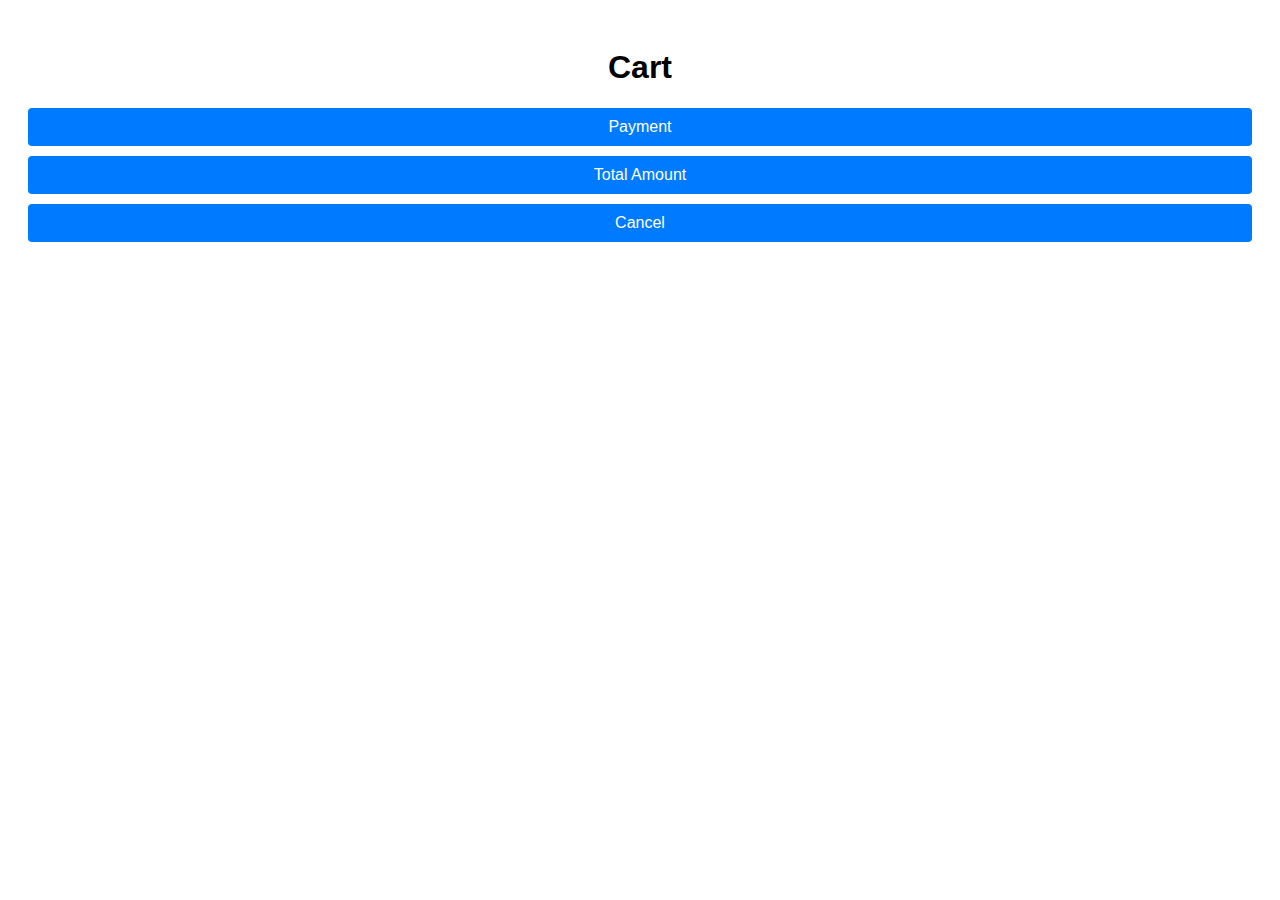
<file: user-cart.html>
<!DOCTYPE html>
<html lang="en">
<head>
    <meta charset="UTF-8">
    <meta name="viewport" content="width=device-width, initial-scale=1.0">
    <title>User Cart</title>
    <style>
        body, .btn {
            font-family: Arial, sans-serif;
        }

        .container {
            padding: 20px;
            text-align: center;
        }

        .btn {
            display: block;
            margin: 10px auto;
            padding: 10px 20px;
            text-decoration: none;
            color: white;
            background: #007BFF;
            border-radius: 4px;
        }

        .btn:hover {
            background: #0056b3;
        }
    </style>
</head>
<body>
    <div class="container">
        <h1>Cart</h1>
        <a href="#" class="btn">Payment</a>
        <a href="#" class="btn">Total Amount</a>
        <a href="#" class="btn">Cancel</a>
    </div>
</body>
</html>
</file>
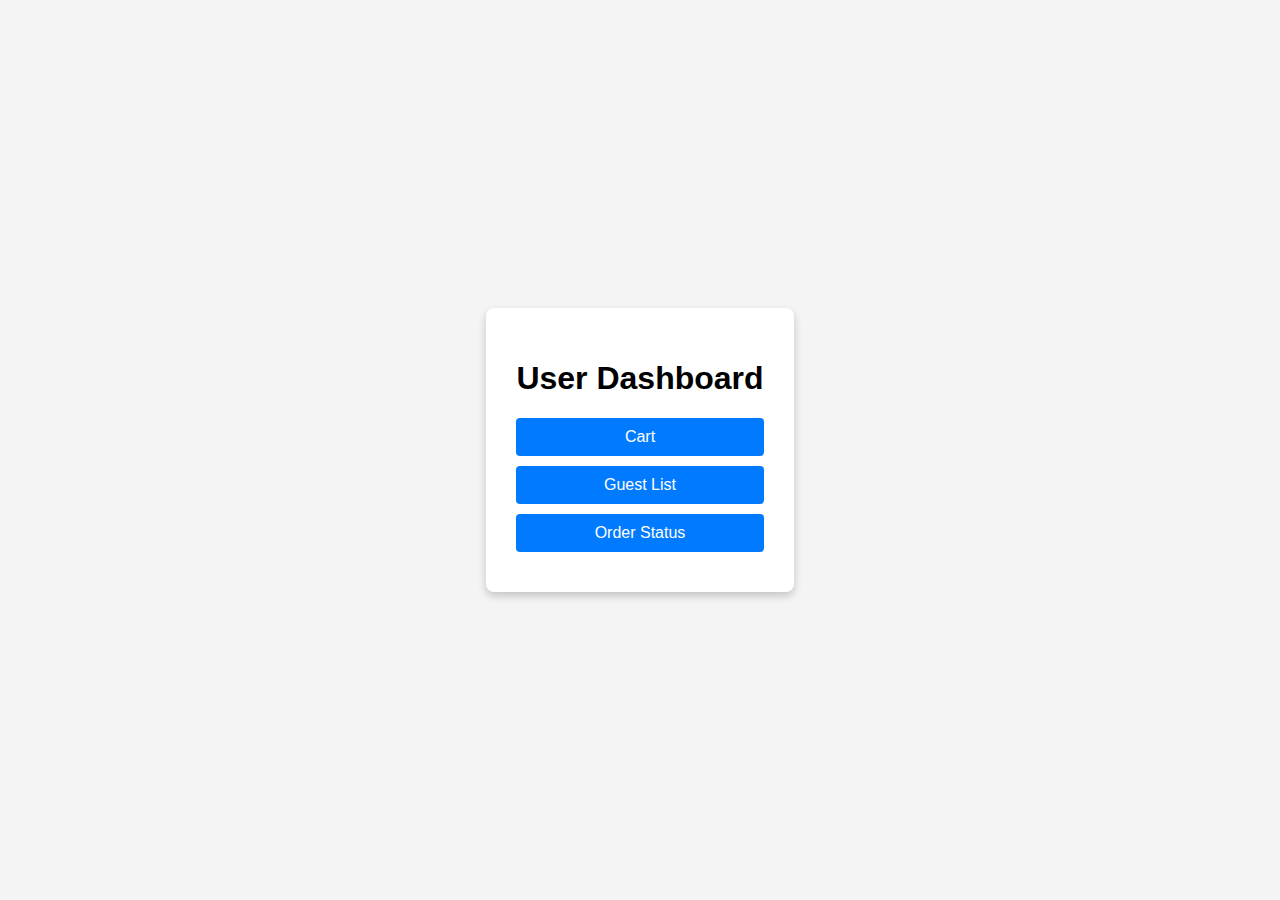
<file: user-dashboard.html>
<!DOCTYPE html>
<html lang="en">
<head>
    <meta charset="UTF-8">
    <meta name="viewport" content="width=device-width, initial-scale=1.0">
    <title>User Dashboard</title>
    <style>
        body {
            font-family: Arial, sans-serif;
            background-color: #f4f4f4;
            margin: 0;
            display: flex;
            justify-content: center;
            align-items: center;
            height: 100vh;
        }

        .container {
            text-align: center;
            background: white;
            border-radius: 8px;
            padding: 30px;
            box-shadow: 0px 4px 8px rgba(0, 0, 0, 0.2);
        }

        .btn {
            display: block;
            margin: 10px auto;
            padding: 10px 20px;
            text-decoration: none;
            color: white;
            background: #007BFF;
            border-radius: 4px;
            text-align: center;
        }

        .btn:hover {
            background: #0056b3;
        }
    </style>
</head>
<body>
    <div class="container">
        <h1>User Dashboard</h1>
        <a href="user-cart.html" class="btn">Cart</a>
        <a href="user-guest-list.html" class="btn">Guest List</a>
        <a href="user-order-status.html" class="btn">Order Status</a>
    </div>
</body>
</html>
</file>
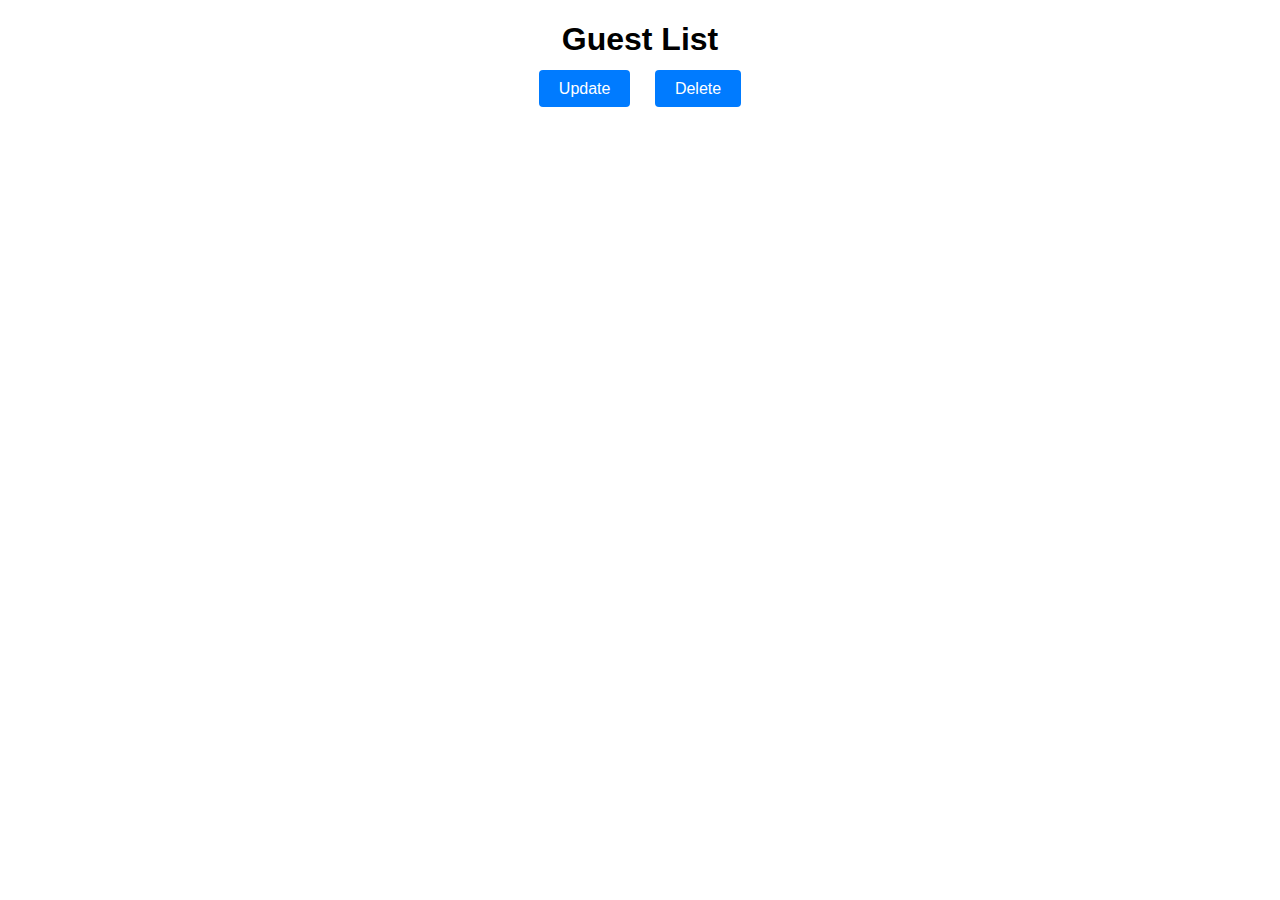
<file: user-guest-list.html>
<!DOCTYPE html>
<html lang="en">
<head>
    <meta charset="UTF-8">
    <meta name="viewport" content="width=device-width, initial-scale=1.0">
    <title>Guest List</title>
    <style>
        .container, .btn {
            font-family: Arial, sans-serif;
            text-align: center;
        }

        .btn {
            margin: 10px;
            padding: 10px 20px;
            text-decoration: none;
            background: #007BFF;
            color: white;
            border-radius: 4px;
        }
    </style>
</head>
<body>
    <div class="container">
        <h1>Guest List</h1>
        <a href="#" class="btn">Update</a>
        <a href="#" class="btn">Delete</a>
    </div>
</body>
</html>
</file>
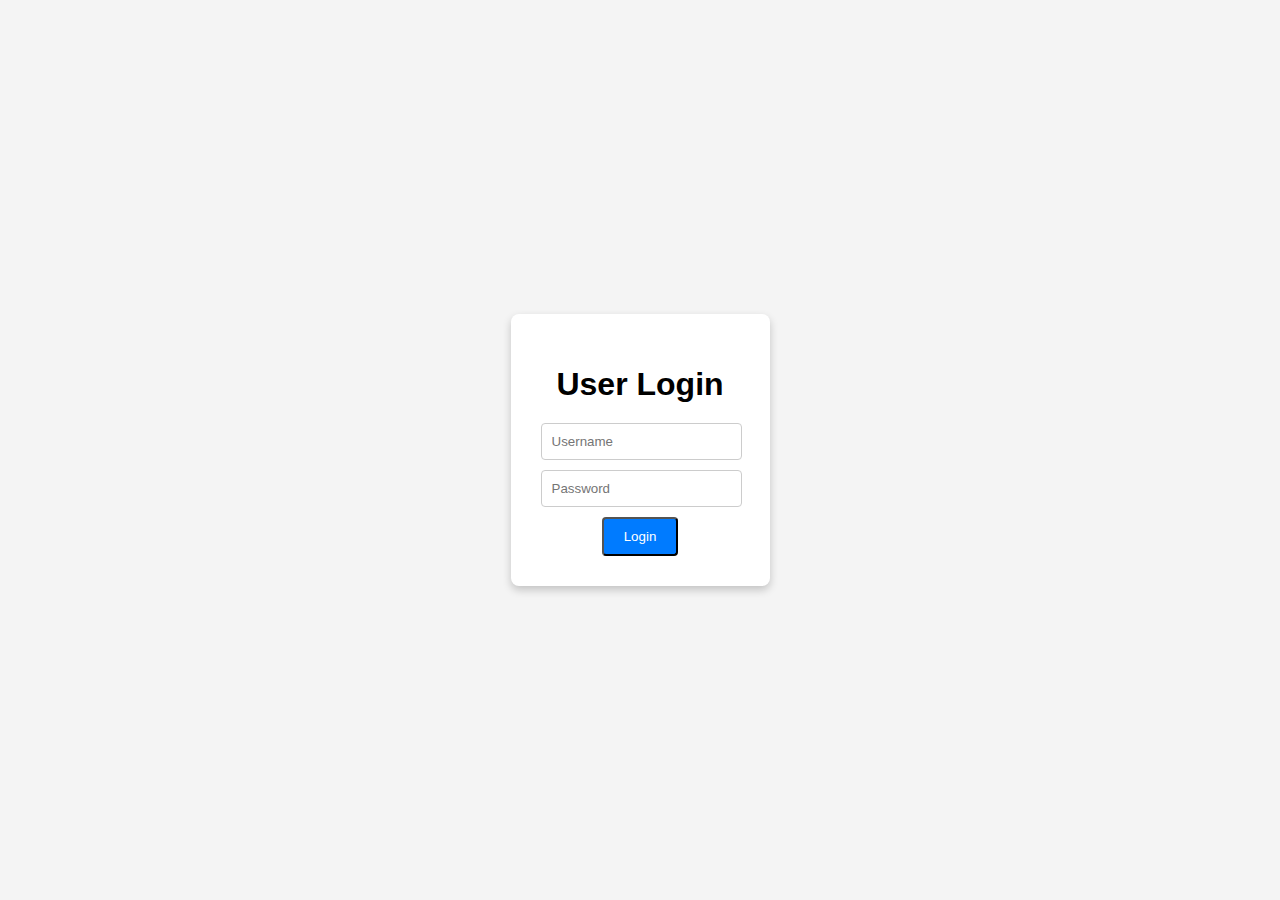
<file: user-login.html>
<!DOCTYPE html>
<html lang="en">
<head>
    <meta charset="UTF-8">
    <meta name="viewport" content="width=device-width, initial-scale=1.0">
    <title>User Login</title>
    <style>
        body, input, .btn {
            font-family: Arial, sans-serif;
        }

        body {
            background-color: #f4f4f4;
            display: flex;
            justify-content: center;
            align-items: center;
            height: 100vh;
            margin: 0;
        }

        .container {
            text-align: center;
            background: white;
            border-radius: 8px;
            padding: 30px;
            box-shadow: 0px 4px 8px rgba(0, 0, 0, 0.2);
        }

        h1 {
            margin-bottom: 20px;
        }

        input {
            display: block;
            width: 90%;
            margin: 10px auto;
            padding: 10px;
            border: 1px solid #ccc;
            border-radius: 4px;
        }

        .btn {
            background-color: #007BFF;
            color: white;
            text-decoration: none;
            padding: 10px 20px;
            border-radius: 4px;
            display: inline-block;
        }

        .btn:hover {
            background-color: #0056b3;
        }
    </style>
</head>
<body>
    <div class="container">
        <h1>User Login</h1>
        <form action="user-dashboard.html" method="POST">
            <input type="text" name="username" placeholder="Username" required>
            <input type="password" name="password" placeholder="Password" required>
            <button type="submit" class="btn">Login</button>
        </form>
    </div>
</body>
</html>
</file>
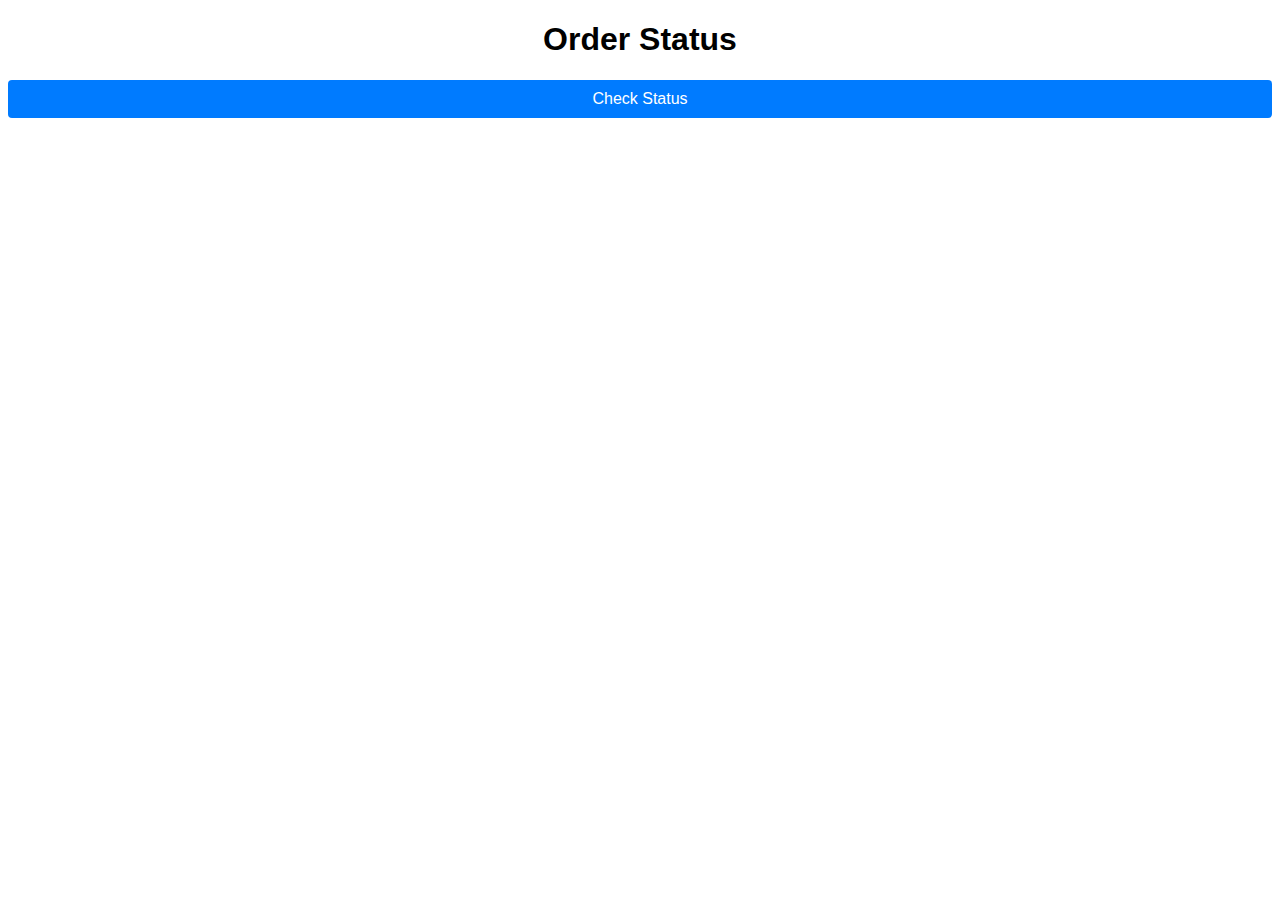
<file: user-order-status.html>
<!DOCTYPE html>
<html lang="en">
<head>
    <meta charset="UTF-8">
    <meta name="viewport" content="width=device-width, initial-scale=1.0">
    <title>Order Status</title>
    <style>
        .container {
            text-align: center;
            font-family: Arial, sans-serif;
        }

        .btn {
            display: block;
            margin: 20px auto;
            padding: 10px 20px;
            background: #007BFF;
            color: white;
            text-decoration: none;
            border-radius: 4px;
        }
    </style>
</head>
<body>
    <div class="container">
        <h1>Order Status</h1>
        <a href="#" class="btn">Check Status</a>
    </div>
</body>
</html>
</file>
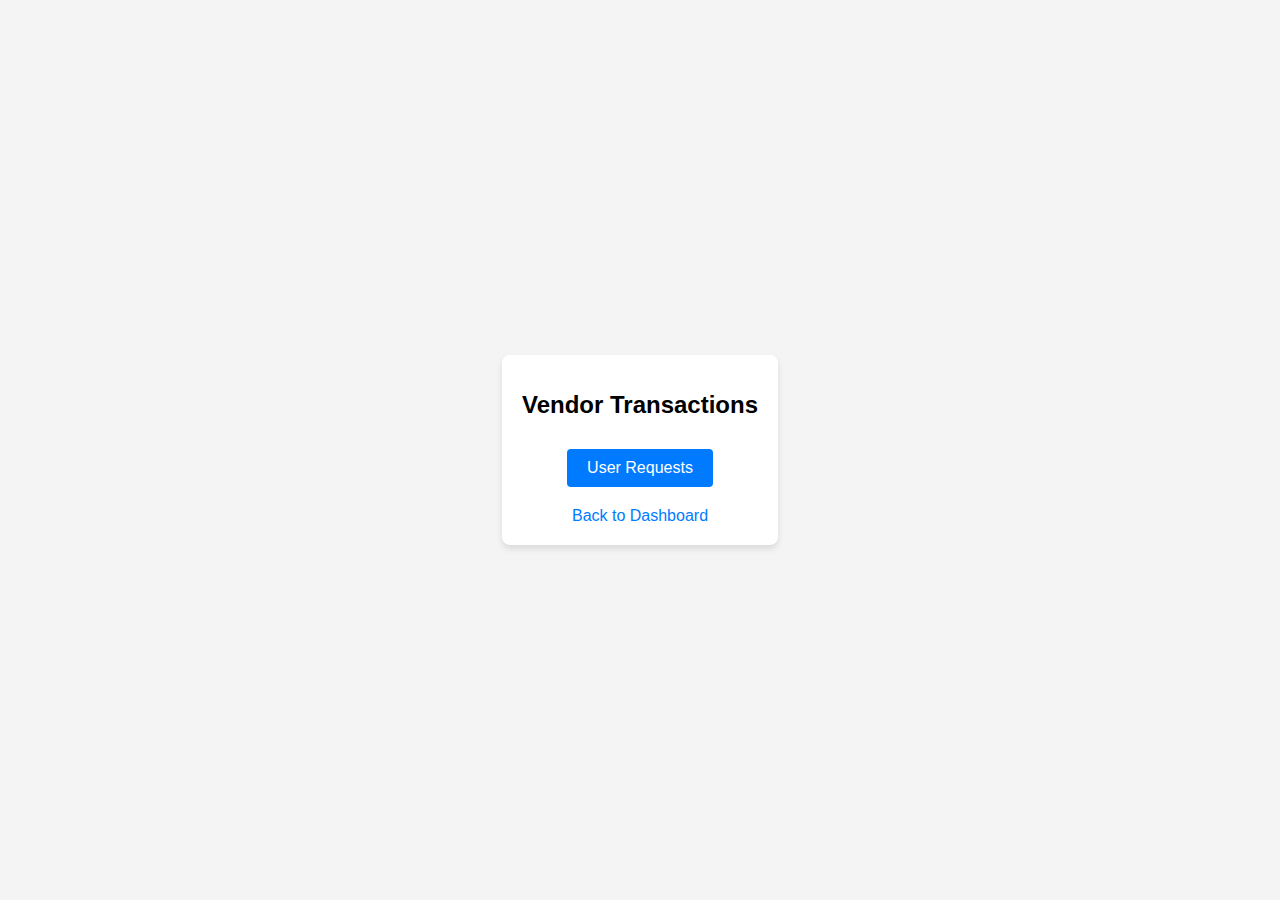
<file: vendor-transaction.html>
<!DOCTYPE html>
<html lang="en">
<head>
    <meta charset="UTF-8">
    <meta name="viewport" content="width=device-width, initial-scale=1.0">
    <title>Vendor Transaction</title>
    <style>
        body {
            font-family: Arial, sans-serif;
            background-color: #f4f4f4;
            margin: 0;
            padding: 0;
            display: flex;
            justify-content: center;
            align-items: center;
            height: 100vh;
        }

        .container {
            background: #fff;
            padding: 20px;
            border-radius: 8px;
            box-shadow: 0 4px 6px rgba(0, 0, 0, 0.1);
            text-align: center;
        }

        h1 {
            font-size: 24px;
            margin-bottom: 20px;
        }

        .btn {
            display: inline-block;
            margin: 10px;
            padding: 10px 20px;
            background-color: #007BFF;
            color: #fff;
            text-decoration: none;
            border-radius: 4px;
        }

        .btn:hover {
            background-color: #0056b3;
        }

        .link {
            display: block;
            margin-top: 10px;
            color: #007BFF;
            text-decoration: none;
        }

        .link:hover {
            text-decoration: underline;
        }
    </style>
</head>
<body>
    <div class="container">
        <h1>Vendor Transactions</h1>
        <div class="options">
            <a href="vendor-transaction-requests.html" class="btn">User Requests</a>
            <a href="vendor-dashboard.html" class="link">Back to Dashboard</a>
        </div>
    </div>
</body>
</html>
</file>
